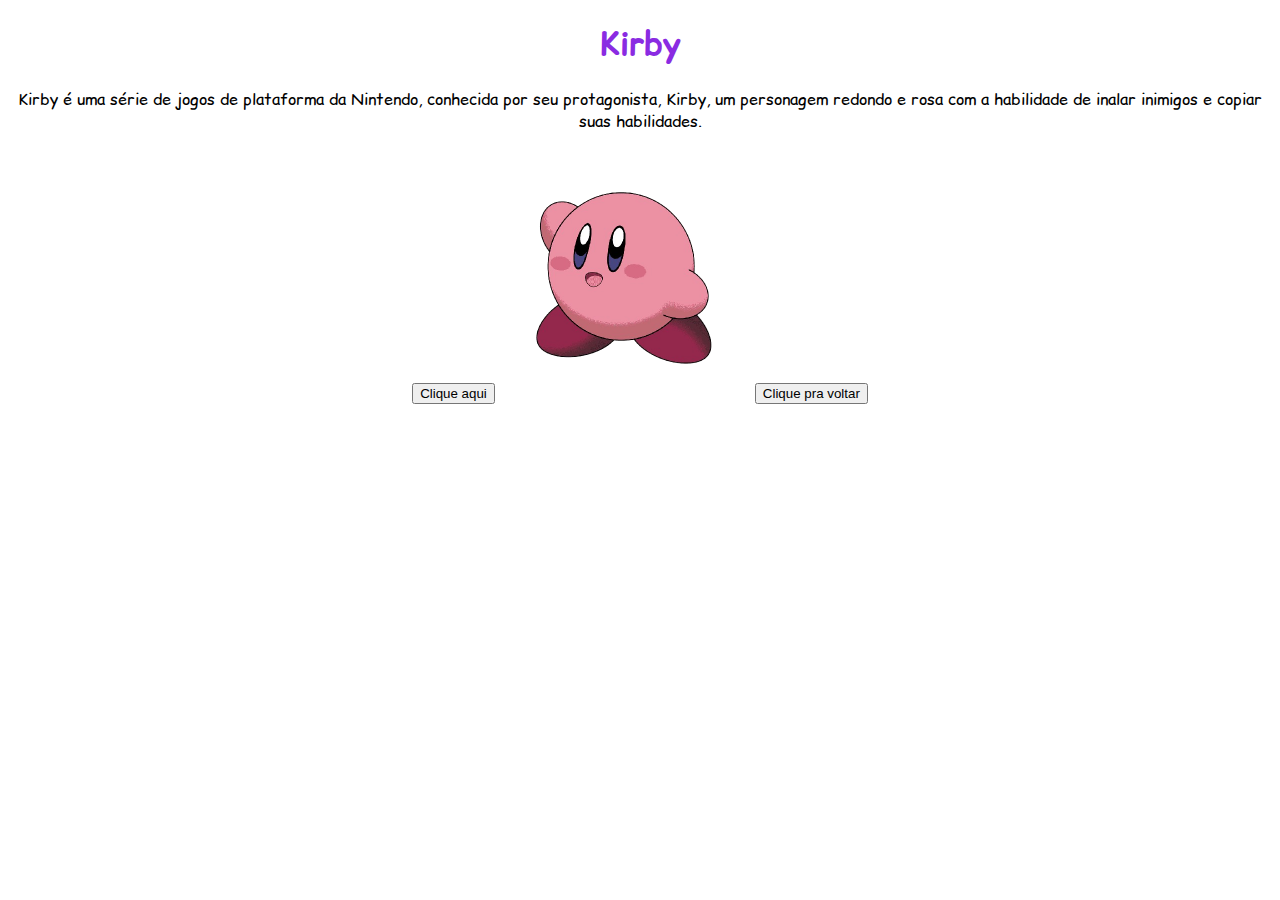
<file: Atividade-front-end/index.html>
<!DOCTYPE html>
<html lang="pt-br">
<head>
    <meta charset="UTF-8">
    <meta name="viewport" content="width=device-width, initial-scale=1.0">
    <title>Teste</title>
    <link rel="preconnect" href="https://fonts.googleapis.com">
    <link rel="preconnect" href="https://fonts.gstatic.com" crossorigin>
    <link href="https://fonts.googleapis.com/css2?family=Comic+Relief:wght@400;700&display=swap" rel="stylesheet">

</head>
<body style="font-family: Comic Relief; text-align: center;">

    <h1 style="color: blueviolet;"><strong> Kirby </strong></h1>
    <p>Kirby é uma série de jogos de plataforma da Nintendo, conhecida por seu protagonista, Kirby, um personagem redondo e rosa com a habilidade de inalar inimigos e copiar suas habilidades. </p>

    <button onclick="document.getElementById('Kirby').src= 'img/rock.png'">Clique aqui</button>
    <img id="Kirby" src="img/Kirby.png" style="width: 250px;" alt="Kurb">
    <button onclick="document.getElementById('Kirby').src= 'img/Kirby.png'">Clique pra voltar</button>

</body>    
</html>
</file>
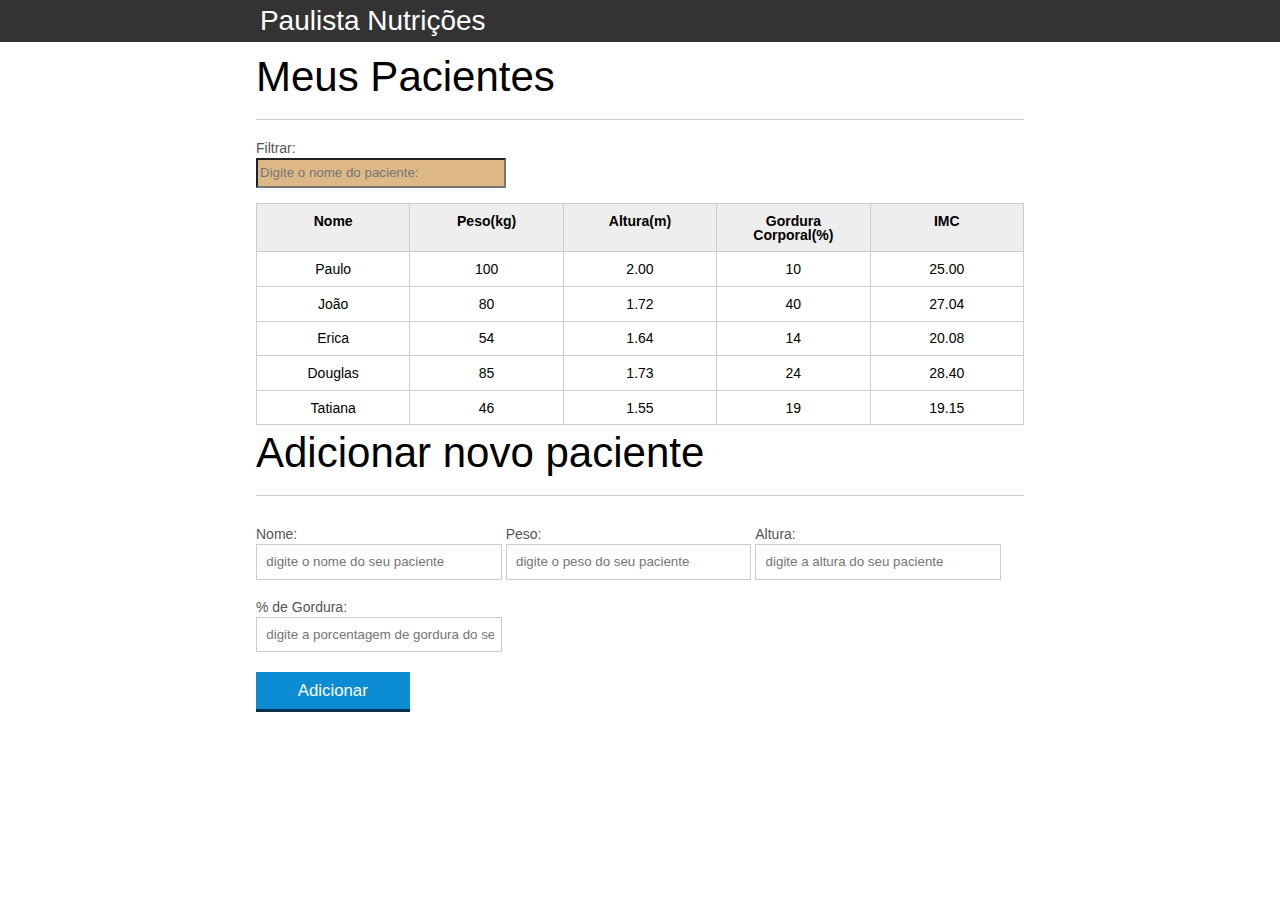
<file: tabelaNutricao/index.html>
<!DOCTYPE html>
<html lang="pt-br">
	<head>
		<meta charset="UTF-8">
		<title>Paulista Nutrição</title>
		<link rel="icon" href="favicon.ico" type="image/x-icon">
		<link rel="stylesheet" type="text/css" href="css/reset.css">
		<link rel="stylesheet" type="text/css" href="css/index.css">
	</head>
	<body>
		
		<header>
			<div class="container">
				<h1 class="texto">Aparecida Nutrição</h1>
			</div>
		</header>

		<main>
			<section class="container">
				<h2 class="tsecundario">Meus Clientes</h2>
				
				<label for = "Filtrar-Tabela">Filtrar: </label>
				<input type ="text" name="filtro" id="filtrar-tabela" placeholder="Digite o nome do paciente: ">

				<table>
					<thead>
						<tr>
							<th>Nome</th>
							<th>Peso(kg)</th>
							<th>Altura(m)</th>
							<th>Gordura Corporal(%)</th>
							<th>IMC</th>
						</tr>
					</thead>

					<tbody id="tabela-pacientes">

						<tr class="paciente" id="primeiro-paciente">
							<td class="info-nome">Paulo</td>
							<td class="info-peso">100</td>
							<td class="info-altura">2.00</td>
							<td class="info-gordura">10</td>
							<td class="info-imc">0</td>
						</tr>

						<tr class="paciente">
							<td class="info-nome">João</td>
							<td class="info-peso">80</td>
							<td class="info-altura">1.72</td>
							<td class="info-gordura">40</td>
							<td class="info-imc">0</td>
						</tr>

						<tr class="paciente">
							<td class="info-nome">Erica</td>
							<td class="info-peso">54</td>
							<td class="info-altura">1.64</td>
							<td class="info-gordura">14</td>
							<td class="info-imc">0</td>
						</tr>

						<tr class="paciente">
							<td class="info-nome">Douglas</td>
							<td class="info-peso">85</td>
							<td class="info-altura">1.73</td>
							<td class="info-gordura">24</td>
							<td class="info-imc">0</td>
						</tr>

						<tr class="paciente">
							<td class="info-nome">Tatiana</td>
							<td class="info-peso">46</td>
							<td class="info-altura">1.55</td>
							<td class="info-gordura">19</td>
							<td class="info-imc">0</td>
						</tr>
						
					</tbody>
				</table>
			</section>
		</main>

		<section class="container">
			<h2 id="titulo-form">Adicionar novo paciente</h2>
			<span id="mensagens-erro"></span>
			<form id="form-adiciona">
				<div class="grupo">
					<label for="nome">Nome:</label>
					<input id="nome" name="nome" type="text" placeholder="digite o nome do seu paciente" class="campo">
				</div>
				<div class="grupo">
					<label for="peso">Peso:</label>
					<input id="peso" name="peso" type="text" placeholder="digite o peso do seu paciente" class="campo campo-medio">
				</div>
				<div class="grupo">
					<label for="altura">Altura:</label>
					<input id="altura" name="altura" type="text" placeholder="digite a altura do seu paciente" class="campo campo-medio">
				</div>
				<div class="grupo">
					<label for="gordura">% de Gordura:</label>
					<input id="gordura" type="text" placeholder="digite a porcentagem de gordura do seu paciente" class="campo campo-medio">
				</div>
		
				<button id="adicionar-paciente" class="botao bto-principal">Adicionar</button>
			</form>
		</section>

		<script src="js/formulario.js"></script>
		<script src="js/calcula.js"></script>
		<script src="js/remove-paciente.js"></script>
		<script src="js/filtrar.js"></script>
	</body>
</html>
</file>
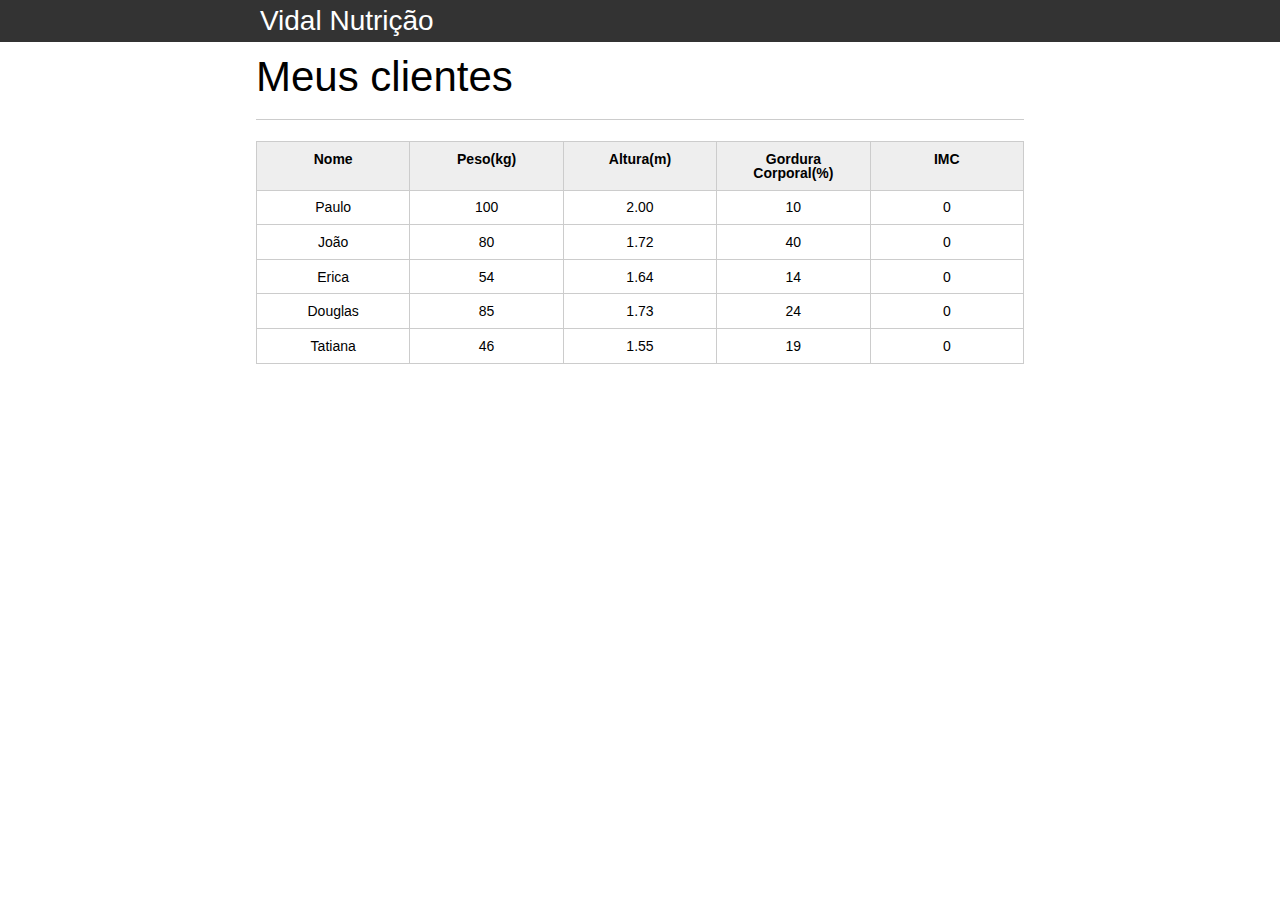
<file: tabelaNutricao-main/tabelaNutricao-main/index.html>
<!DOCTYPE html>
<html lang="pt-br">
	<head>
		<meta charset="UTF-8">
		<title>Aparecida Nutrição</title>
		<link rel="icon" href="favicon.ico" type="image/x-icon">
		<link rel="stylesheet" type="text/css" href="css/reset.css">
		<link rel="stylesheet" type="text/css" href="css/index.css">
	</head>
	<body>
		
		<header>
			<div class="container">
				<h1>Aparecida Nutrição</h1>
			</div>
		</header>
		<main>
			<section class="container">
				<h2>Meus Clientes</h2>
				<table>
					<thead>
						<tr>
							<th>Nome</th>
							<th>Peso(kg)</th>
							<th>Altura(m)</th>
							<th>Gordura Corporal(%)</th>
							<th>IMC</th>
						</tr>
					</thead>
					<tbody id="tabela-pacientes">
						<tr class="paciente" >
							<td class="info-nome">Paulo</td>
							<td class="info-peso">100</td>
							<td class="info-altura">2.00</td>
							<td class="info-gordura">10</td>
							<td class="info-imc">0</td>
						</tr>

						<tr class="paciente" >
							<td class="info-nome">João</td>
							<td class="info-peso">80</td>
							<td class="info-altura">1.72</td>
							<td class="info-gordura">40</td>
							<td class="info-imc">0</td>
						</tr>

						<tr class="paciente" >
							<td class="info-nome">Erica</td>
							<td class="info-peso">54</td>
							<td class="info-altura">1.64</td>
							<td class="info-gordura">14</td>
							<td class="info-imc">0</td>
						</tr>

						<tr class="paciente">
							<td class="info-nome">Douglas</td>
							<td class="info-peso">85</td>
							<td class="info-altura">1.73</td>
							<td class="info-gordura">24</td>
							<td class="info-imc">0</td>
						</tr>
						<tr class="paciente" >
							<td class="info-nome">Tatiana</td>
							<td class="info-peso">46</td>
							<td class="info-altura">1.55</td>
							<td class="info-gordura">19</td>
							<td class="info-imc">0</td>
						</tr>
					</tbody>
				</table>

			</section>
		</main>

		<script>

			//Isso aparece quando inicia a página
			//let nome = prompt("Qual é o seu nome?");
			//alert("Olá, " + nome + " seja bem vindo!");
			var nutri = document.querySelector("h1");
			nutri.textContent = "Vidal 	Nutrição";

			var pacientes = document.querySelector("h2");
			pacientes.textContent = "Meus clientes";

			//Isso aparece no console
			console.log("Não leia");

		</script>

	</body>
</html>
</file>
<file: tabelaNutricao/css/index.css>
*{
	box-sizing: border-box;
 }

body{
	font-family: "Helvetica Neue", "Helvetica", Helvetica, Arial, sans-serif;
	font-size: 14px;
}

header{
	background-color: #333;
	height: 3em;
	color: #FFF;
	margin-bottom: 1em;
}

header h1{
	font-size: 2em;
	display:inline-block;
	vertical-align:	middle;
}
header h2{
	font-size: 2em;
	display:inline-block;
	vertical-align:	middle;
}

header .container:before{
	content: '';
	display:inline-block;
	height: 100%;
	vertical-align:	middle;
}

.container{
	width: 60%;
	height: 100%;
	margin: 0 auto;
}

section{
	margin: 2em 0;
	overflow: hidden;
}

section h2{
	font-size: 3em;
	display: block;
	padding-bottom: .5em;
	border-bottom: 1px solid #ccc;
	margin-bottom: .5em;
}

table{
	width: 100%;
	margin-bottom : .5em;
    table-layout: fixed;

}

td, th {
	padding: .7em;
	margin: 0;
	border: 1px solid #ccc;
	text-align: center;
}

th{
	font-weight: bold;
	background-color: #EEE;
}

label{
	color: #555;
	display: block;
	margin-bottom: .2em;
}

.campo{
	margin: 0;
	padding-bottom: 1em;
	width: 100%;
	border: 1px solid #ccc;
	padding: .7em;
	width: 100%;
}

.campo-medio{
	display: inline-block;
	padding-right: .5em;
}

.grupo{
	width: 32%;
	display: inline-block;
	padding: 10px 0px;
}

button{
	padding: .5em 2em;
	border: 0;
	border-bottom: 3px solid;
	font-size: 1.2em;
	cursor: pointer;
	margin: 0;
	margin-top: -3px;
	color: #fff;
	background-color:#0c8cd3;
	border-color: #04324c;
	width: 20%;
    display: block;
    clear: both;
    margin: 10px 0px;

}

button:active{
	margin-top:0px;
	border: 0;
}

button[disabled=disabled], button:disabled {
    background-color: gray;
	border-color: darkgray;

}

.adicionar-paciente{
    margin-top: 30px;
}

.campo-invalido{
	border: 1px solid red;
}

.paciente__invalido{
	background-color: lightcoral;
}

#mensagens-erro{
	color: red;
}

.fadeOut{
	opacity: 0;
	transition: 1s;
}

#filtrar-tabela{
	background-color: burlywood;
	color: #333;
	height: 30px;
	width: 250px;
	margin-bottom: 15px;
}
</file>
<file: tabelaNutricao-main/tabelaNutricao-main/css/index.css>
*{
	box-sizing: border-box;
 }

body{
	font-family: "Helvetica Neue", "Helvetica", Helvetica, Arial, sans-serif;
	font-size: 14px;
}

header{
	background-color: #333;
	height: 3em;
	color: #FFF;
	margin-bottom: 1em;
}

header h1{
	font-size: 2em;
	display:inline-block;
	vertical-align:	middle;
}
header h2{
	font-size: 2em;
	display:inline-block;
	vertical-align:	middle;
}

header .container:before{
	content: '';
	display:inline-block;
	height: 100%;
	vertical-align:	middle;
}

.container{
	width: 60%;
	height: 100%;
	margin: 0 auto;
}

section{
	margin: 2em 0;
	overflow: hidden;
}

section h2{
	font-size: 3em;
	display: block;
	padding-bottom: .5em;
	border-bottom: 1px solid #ccc;
	margin-bottom: .5em;
}

table{
	width: 100%;
	margin-bottom : .5em;
    table-layout: fixed;

}

td, th {
	padding: .7em;
	margin: 0;
	border: 1px solid #ccc;
	text-align: center;
}

th{
	font-weight: bold;
	background-color: #EEE;
}

label{
	color: #555;
	display: block;
	margin-bottom: .2em;
}

.campo{
	margin: 0;
	padding-bottom: 1em;
	width: 100%;
	border: 1px solid #ccc;
	padding: .7em;
	width: 100%;
}

.campo-medio{
	display: inline-block;
	padding-right: .5em;
}

.grupo{
	width: 32%;
	display: inline-block;
	padding: 10px 0px;
}

button{
	padding: .5em 2em;
	border: 0;
	border-bottom: 3px solid;
	font-size: 1.2em;
	cursor: pointer;
	margin: 0;
	margin-top: -3px;
	color: #fff;
	background-color:#0c8cd3;
	border-color: #04324c;
	width: 20%;
    display: block;
    clear: both;
    margin: 10px 0px;

}

button:active{
	margin-top:0px;
	border: 0;
}

button[disabled=disabled], button:disabled {
    background-color: gray;
	border-color: darkgray;

}

.adicionar-paciente{
    margin-top: 30px;
}

.campo-invalido{
	border: 1px solid red;
}
</file>
